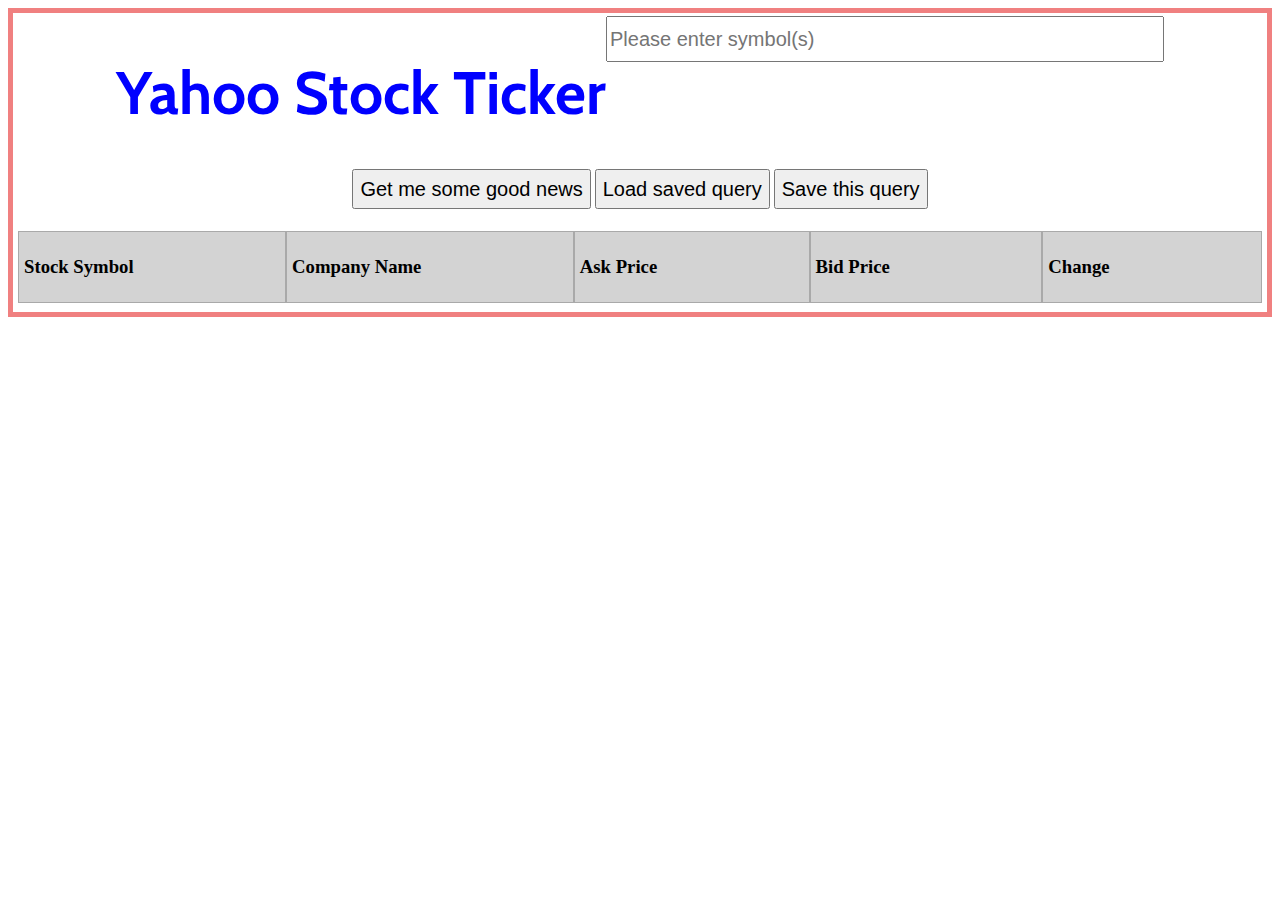
<file: yahoo-stock-ticker/index2.html>
<!DOCTYPE html>
<html lang="en">
    <head>
        <title>Stock Flex</title>
        <meta charset="UTF-8">
        <meta name="viewport" content="width=device-width, initial-scale=1">
        <script src="https://ajax.googleapis.com/ajax/libs/jquery/3.2.1/jquery.min.js"></script>
        <script src="js/scripts2.js"></script>
        <link href="https://fonts.googleapis.com/css?family=Cabin" rel="stylesheet">
        <link href="css/style.css" rel="stylesheet">
    </head>
    <body>
        <div class="parent">
            <div class="row">
                <div class="title">
                    <h1>Yahoo Stock Ticker</h1>
                </div>
            </div>
            <div class="row">
                <div class="input">
                    <input type="text" class="form-control" id="symbol" placeholder="Please enter symbol(s)" />
                </div>
            </div>
            <div class="row">
                <div class="buttons">
                    <button type="submit">Get me some good news</button>
                    <button type="submit">Load saved query</button>
                    <button type="submit">Save this query</button>
                </div>
            </div>
            <div class="table table-5-cols">
                <div class="table-cell"><h3>Stock Symbol</h3></div>
                <div class="table-cell"><h3>Company Name</h3></div>
                <div class="table-cell"><h3>Ask Price</h3></div>
                <div class="table-cell"><h3>Bid Price</h3></div>
                <div class="table-cell"><h3>Change</h3></div>
            </div>    
            <div class="table" id="stock-ticker-body">
                <!--<tr>
                    <td>-</td>
                    <td>-</td>
                    <td>-</td>
                    <td>-</td>
                    <td>-</td>
                </tr>-->
            </div>
        </div>
    </body>
</html>
</file>
<file: yahoo-stock-ticker/css/style.css>
h1 {
    color: blue;
    font-family: 'Cabin', sans-serif;
    font-size: 60px;
    font-weight: 700;
}

.col-sm-12 {
    margin-bottom: 15px;
}

.parent {
    display: flex;
    border: 5px lightcoral solid;
    padding: 3px;
    justify-content: center;
    flex-direction: row;
    flex-wrap: wrap;
}

button {
    text-align: center;
    width: auto;
    height: 40px;
    font-size: 20px;
    font-weight: 500;
    margin-bottom: 20px;
}

#symbol {
    width: 550px;
    height: 40px;
    font-size: 20px;
    font-weight: 500;
    margin-bottom: 20px;

}

.table {
    display: flex;
    flex-wrap: wrap;
    padding: 2px;
    width: 100%;
    
}

.table-cell {
    box-sizing: border-box;
    flex-grow: 1;
    width: auto;
    padding: 5px;
    overflow: hidden;
    list-style: none;
    border: solid 1px darkgrey;
    background: lightgray;
    justify-content: center;
}
</file>
